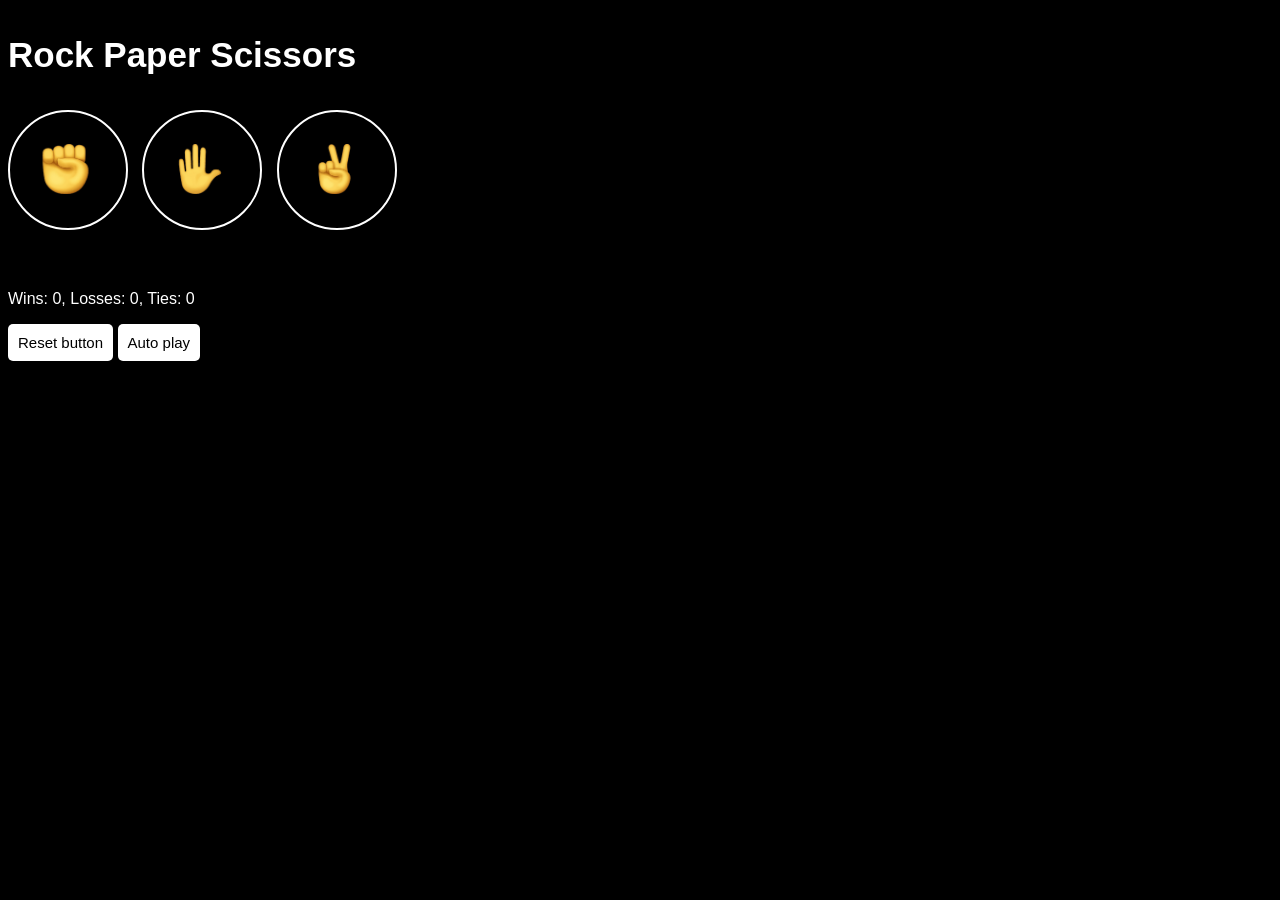
<file: rock-paper-scissor/index.html>
<!DOCTYPE html>
<html lang="en">
    <head>
        <title>Rock Paper Scissors</title>
        <link rel="stylesheet" href="style.css"
    </head>
    <body>
        <p class="heading">Rock Paper Scissors</p>
        <button class="move-button js-rock-button"><img src="images/rock.png" class="image"></button>
        <button class="move-button js-paper-button"><img src="images/paper.png" class="image"></button>
        <button class="move-button js-scissors-button"><img src="images/scissors.png" class="image"></button>

        <p class="js-result result"></p>
        <p class="js-moves"></p>
        <p class="js-score score"></p>

        <button onclick="resetGame()" class="reset-button">Reset button</button>
        <button onclick="autoPlay()" class="auto-play-button">Auto play</button>


        <script src="script.js"></script>

    </body>
</html>
</file>
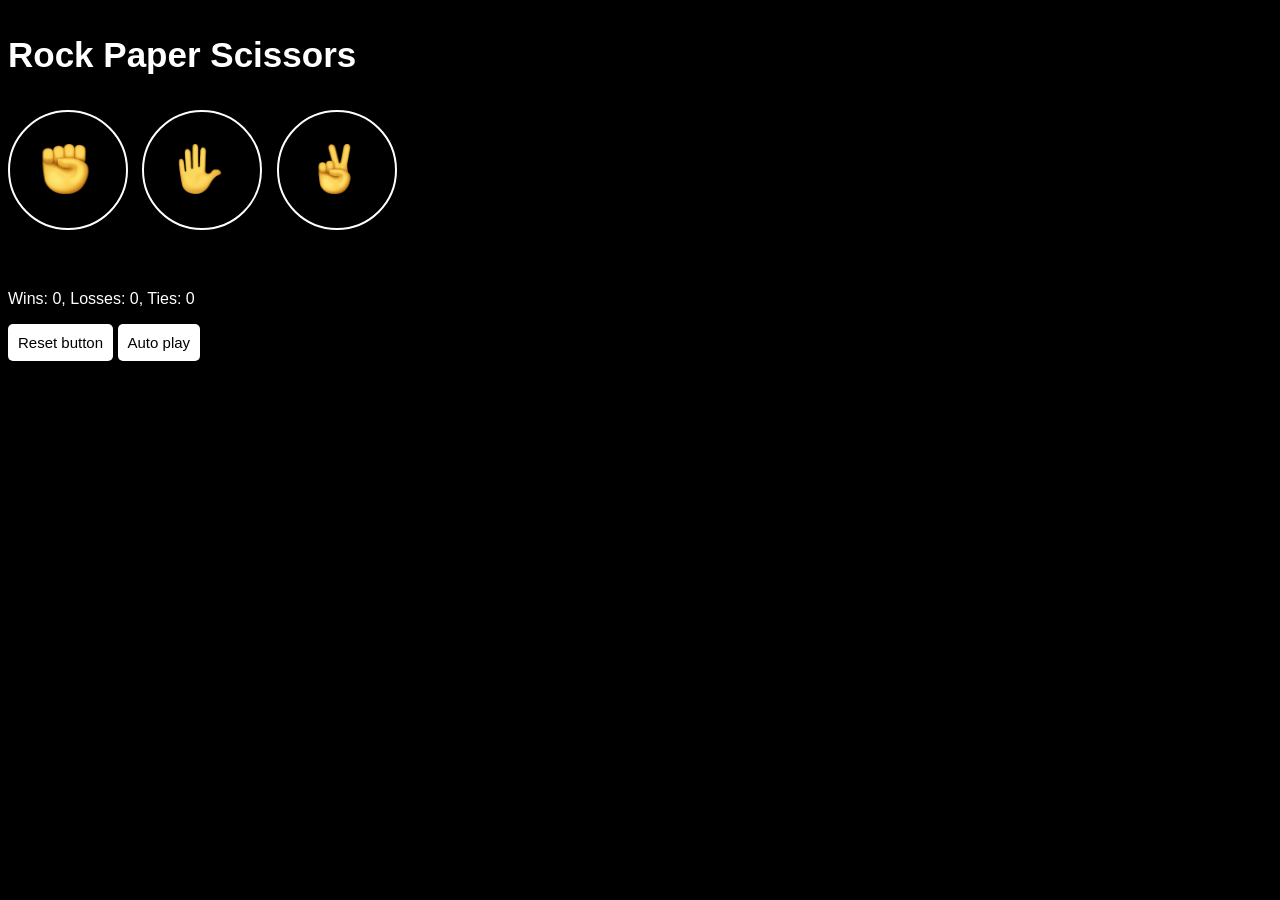
<file: rock-paper-scissor/rps.html>
<!DOCTYPE html>
<html lang="en">
    <head>
        <title>Rock Paper Scissors</title>
        <link rel="stylesheet" href="style.css"
    </head>
    <body>
        <p class="heading">Rock Paper Scissors</p>
        <button class="move-button js-rock-button"><img src="images/rock.png" class="image"></button>
        <button class="move-button js-paper-button"><img src="images/paper.png" class="image"></button>
        <button class="move-button js-scissors-button"><img src="images/scissors.png" class="image"></button>

        <p class="js-result result"></p>
        <p class="js-moves"></p>
        <p class="js-score score"></p>

        <button onclick="resetGame()" class="reset-button">Reset button</button>
        <button onclick="autoPlay()" class="auto-play-button">Auto play</button>


        <script src="script.js"></script>

    </body>
</html>
</file>
<file: rock-paper-scissor/style.css>
body {
    background-color: black;
    color: white;
    font-family: Arial, Helvetica, sans-serif;
}

.heading {
    font-size: 35px;
    font-weight: bold;
}

.image {
    height:50px;
    margin-right: 10px;
    border: none;
    object-fit: cover;
    padding-left: 5px;
}

.move-button {
    background-color: transparent;
    cursor: pointer;
    border: 2px solid white;
    border-radius: 50%;
    height: 120px;
    width: 120px;  
    margin-right: 10px;
}

.result {
    font-size: 25px;
    font-weight: bold;
    margin-top: 50px;
}

.score {
    margin-top: 60px;
}

.reset-button, .auto-play-button {
    background-color: white;
    border: none;
    border-radius: 5px;
    padding: 10px;
    font-size: 15px;
    cursor: pointer;
}
</file>
